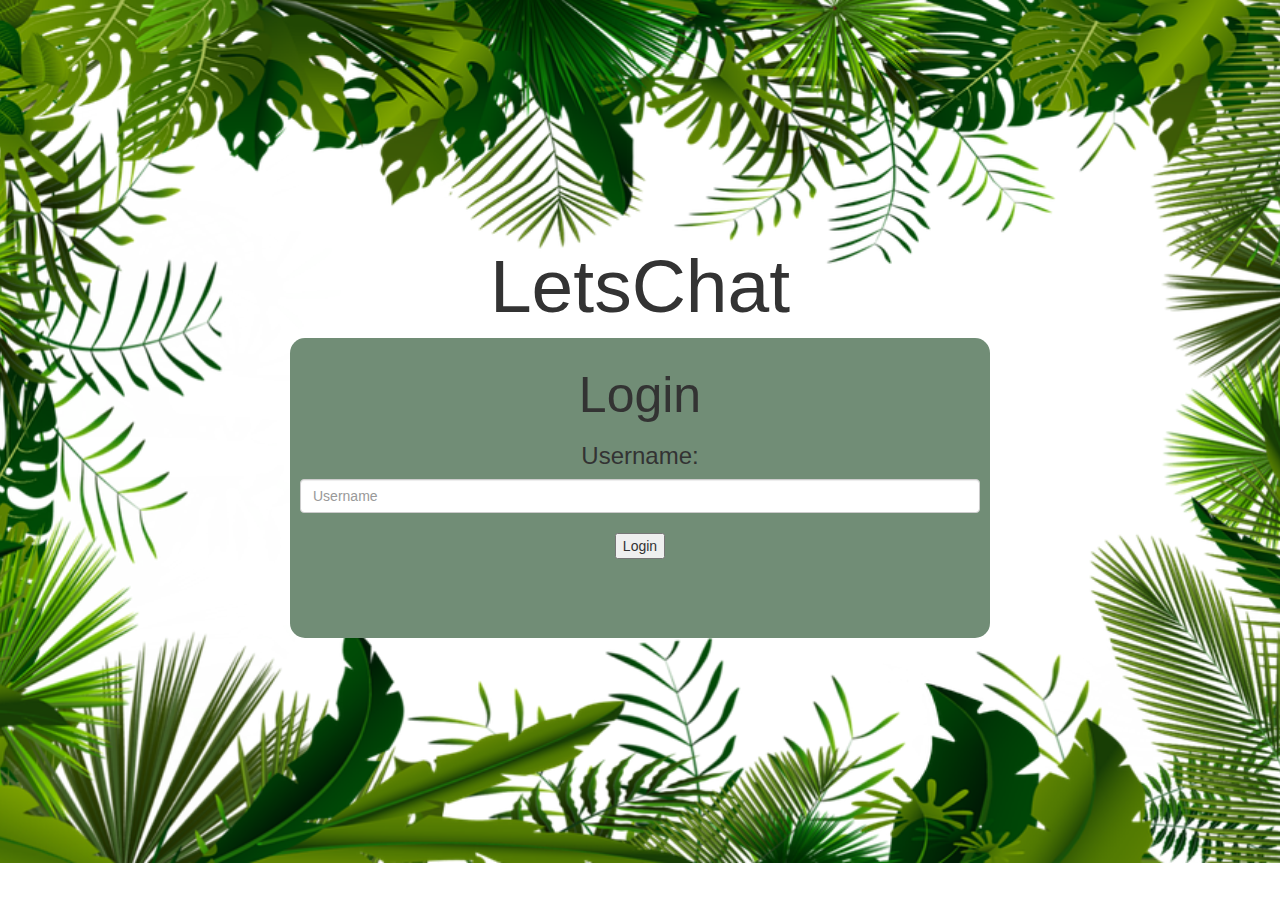
<file: index.html>
<!DOCTYPE html>
<html >
<head>
	<title>LetsChat</title>

<meta name="viewport" content="width=device-width, initial-scale=1">
<link rel="stylesheet" href="https://maxcdn.bootstrapcdn.com/bootstrap/3.4.0/css/bootstrap.min.css">
<script src="https://ajax.googleapis.com/ajax/libs/jquery/3.4.1/jquery.min.js"></script>
<script src="https://maxcdn.bootstrapcdn.com/bootstrap/3.4.0/js/bootstrap.min.js"></script>

<link rel="stylesheet" type="text/css" href="kwitter.css">

<script src="kwitter.js"></script>
</head>
<body class="background">
	<center>
		<h1 id="h1">LetsChat</h1>
		<div class="col-lg-4 col-sm-8 col-xs-11 login">
		<h1 id="h1-2">Login</h3>
		<h3 id="label">Username:</h3>
		<input type="text" id="user_name" class="form-control" placeholder="Username">
        <br>
        <button  id="button" onclick="addUser()">Login</button>
		</div>
    </center>
    </body>
    </html>
</file>
<file: kwitter.css>
.background {
    background-image: url("Leaf-Frame-Border-PNG-Pic.png");
    background-position: center;
    background-size: cover;
    padding:225px;
    background-repeat: no-repeat;
}

.login{
    background:rgb(113, 141, 118);
	padding:10px;
    float: none;
	border-radius: 15px;
    width:700px;
    height:300px;
}

#h1{
    font-size:75px;
}

#h1-2{
    font-size: 50px;
}

#input{
    width:600px;
    height:50px;
}

.header{
    font-size:75px;
}

body{
    text-align:center;
}
</file>
